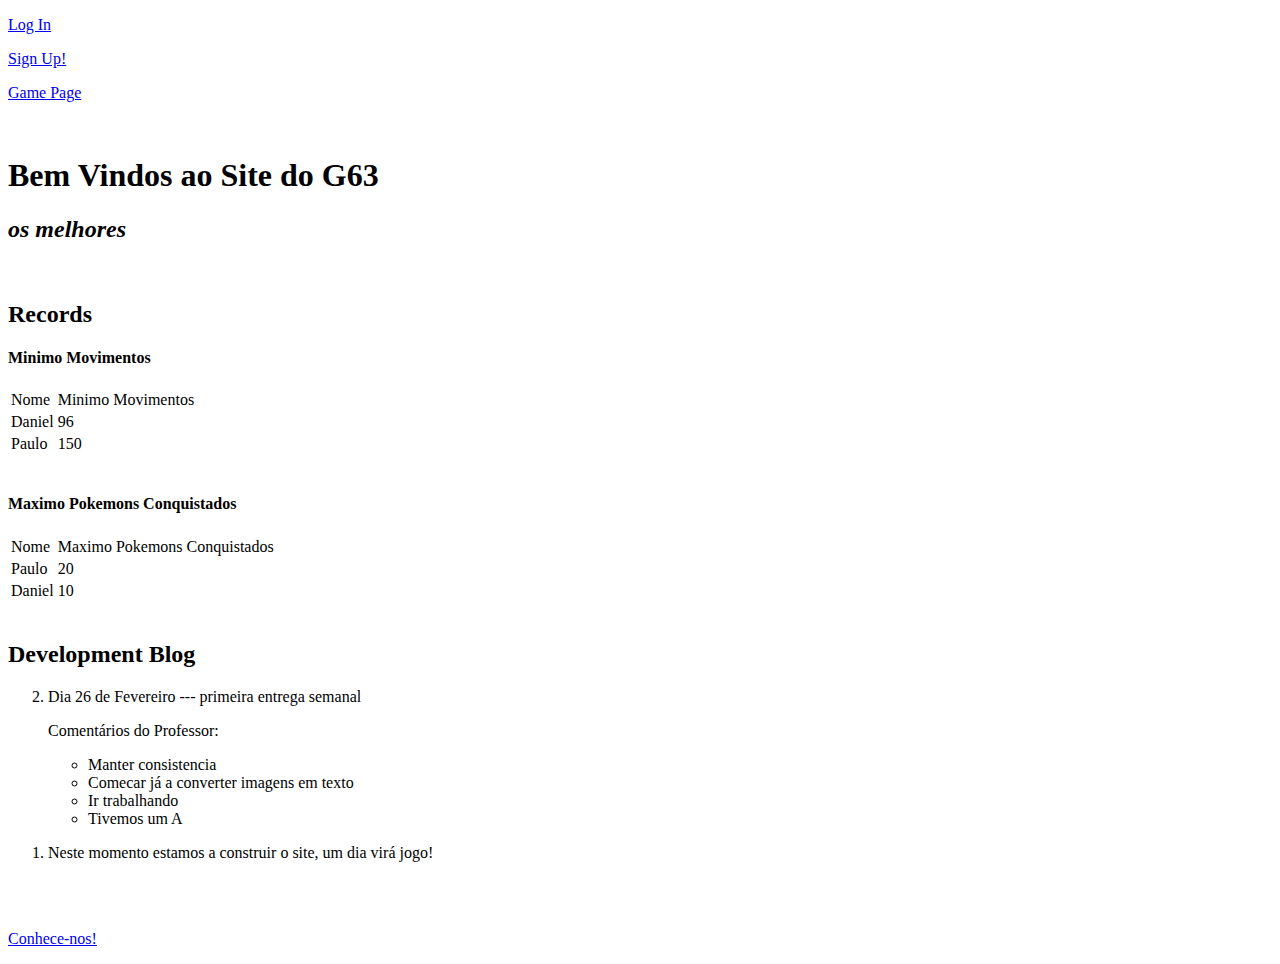
<file: E1/index.html>
<!DOCTYPE html>
<html>
    <head>
        <title>
            Nosso Site - G63
        </title>
        <meta charset="utf-8">
    </head>

    <body>
        <p><a href="sign_in.html">Log In</a></p>
        <p><a href="sign_up.html">Sign Up!</a></p>
        <p><a href="game_page.html"> Game Page</a></p>

        <br>
        <h1>Bem Vindos ao Site do G63</h1>
        <h2><em>os melhores</em></h2>
        <br>
        <h2>Records</h2>
        <h4>Minimo Movimentos</h4>
        <table>
            <thead>
                <td>Nome</td>
                <td>Minimo Movimentos</td>
            </thead>
            <tbody>
                <tr>
                    <td>Daniel</td>
                    <td>96</td>
                </tr>
                <tr>
                    <td>Paulo</td>
                    <td>150</td>
                </tr>
            </tbody>
        </table>
        <br>
        <h4>Maximo Pokemons Conquistados</h4>
        <table>
            <thead>
                <td>Nome</td>
                <td>Maximo Pokemons Conquistados</td>
            </thead>
            <tbody>
                <tr>
                    <td>Paulo</td>
                    <td>20</td>
                </tr>
                <tr>
                    <td>Daniel</td>
                    <td>10</td>
                </tr>
            </tbody>
        </table>

        <br>
        <h2>Development Blog</h2>
        <ol reversed>
            <li>
                <p>Dia 26 de Fevereiro --- primeira entrega semanal</p>
                <p>Comentários do Professor:</p>
                <ul>
                    <li>Manter consistencia</li>
                    <li>Comecar já a converter imagens em texto</li>
                    <li>Ir trabalhando</li>
                    <li>Tivemos um A</li>
                </ul>
            </li>
            <li>
                <p>Neste momento estamos a construir o site, um dia virá jogo!</p>
            </li>
        </ol>
        <br><br>
        <p><a href="creators.html"> Conhece-nos!</a></p>
    </body>
</html>
</file>
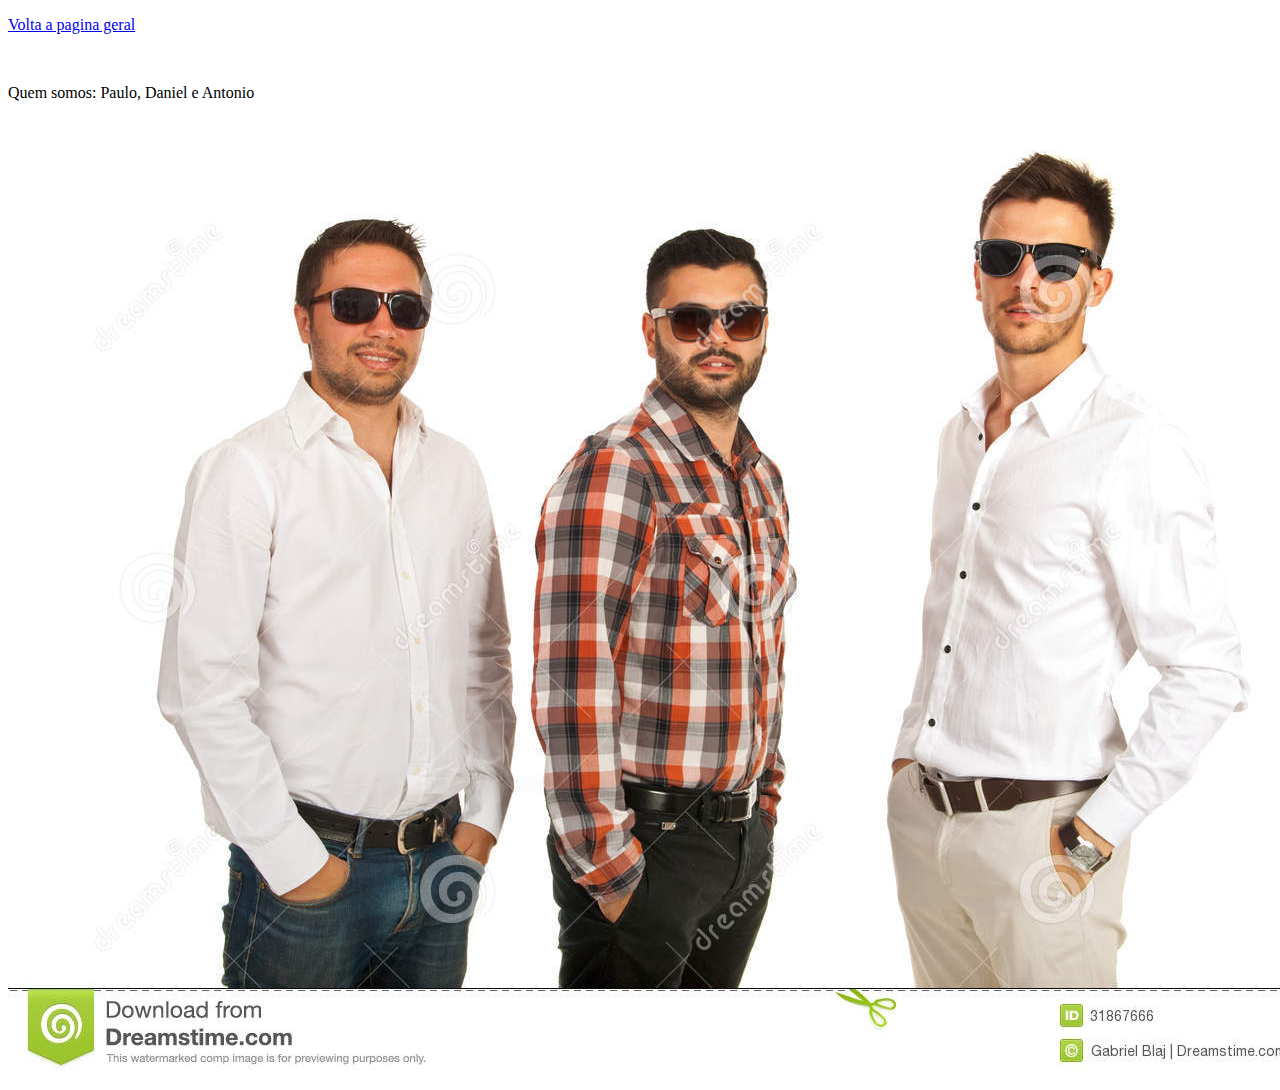
<file: E1/creators.html>
<!DOCTYPE html>
<html>
    <head>
        <title>
            The Creators
        </title>
        <meta charset="utf-8">
    </head>

    <body>
        <p><a href="index.html">Volta a pagina geral</a></p>
        <br>
        <p>Quem somos:
            Paulo, Daniel e Antonio
        </p>
        <img src="Assets/three_guys.jpeg" alt="Three guys with sunglasses">
    </body>
</html>
</file>
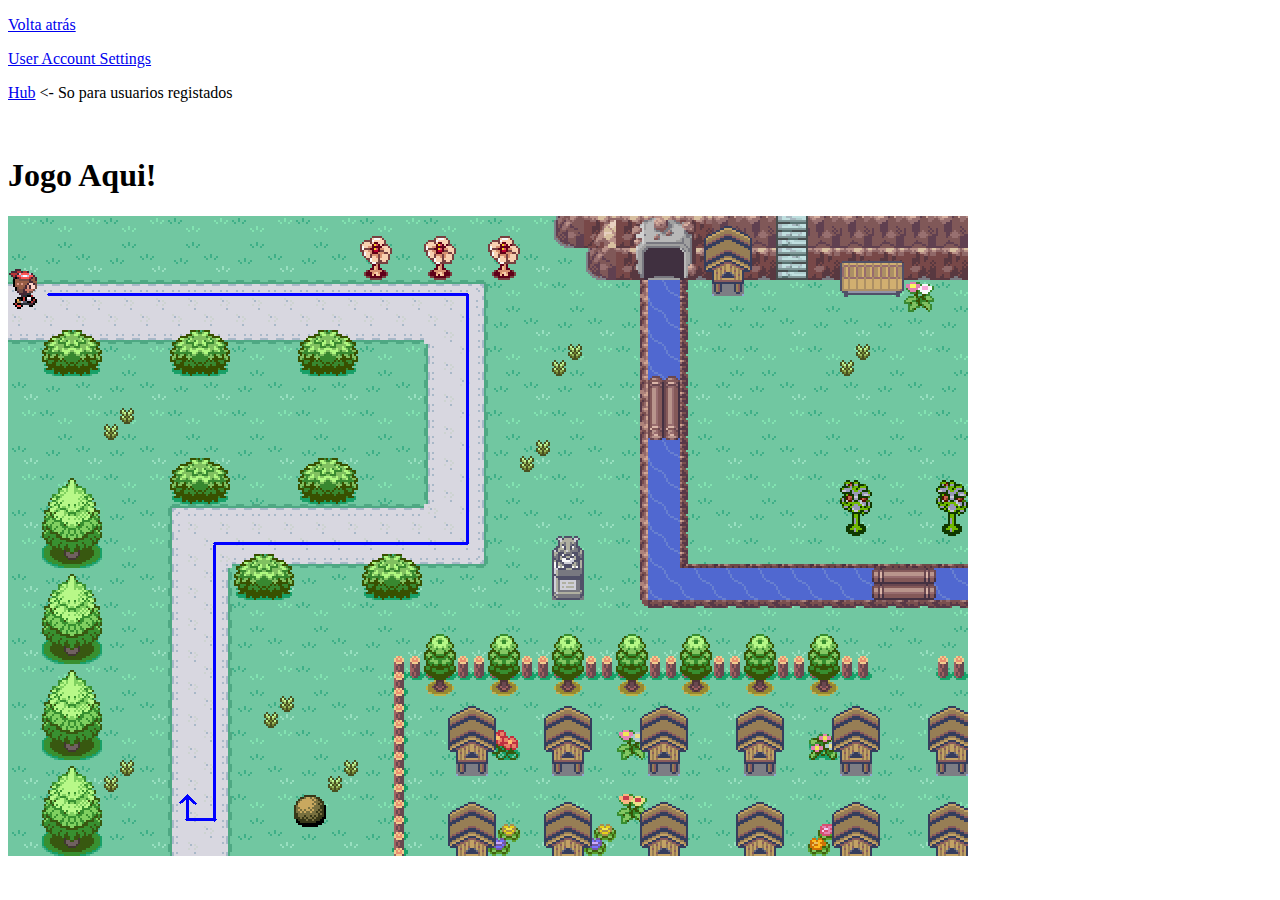
<file: E1/game_page.html>
<!DOCTYPE html>
<html>
    <head>
        <title>
            Game Page
        </title>
        <meta charset="utf-8">
    </head>

    <body>
        <p><a href="index.html">Volta atrás</a></p>
        <p><a href="settings.html">User Account Settings</a></p>
        <p><a href="hub.html">Hub</a> <- So para usuarios registados</p>
        <br>
        <h1>Jogo Aqui!</h1>
        <img src="Assets/map2.png" alt="Map of top-down pokemon">
    </body>
</html>
</file>
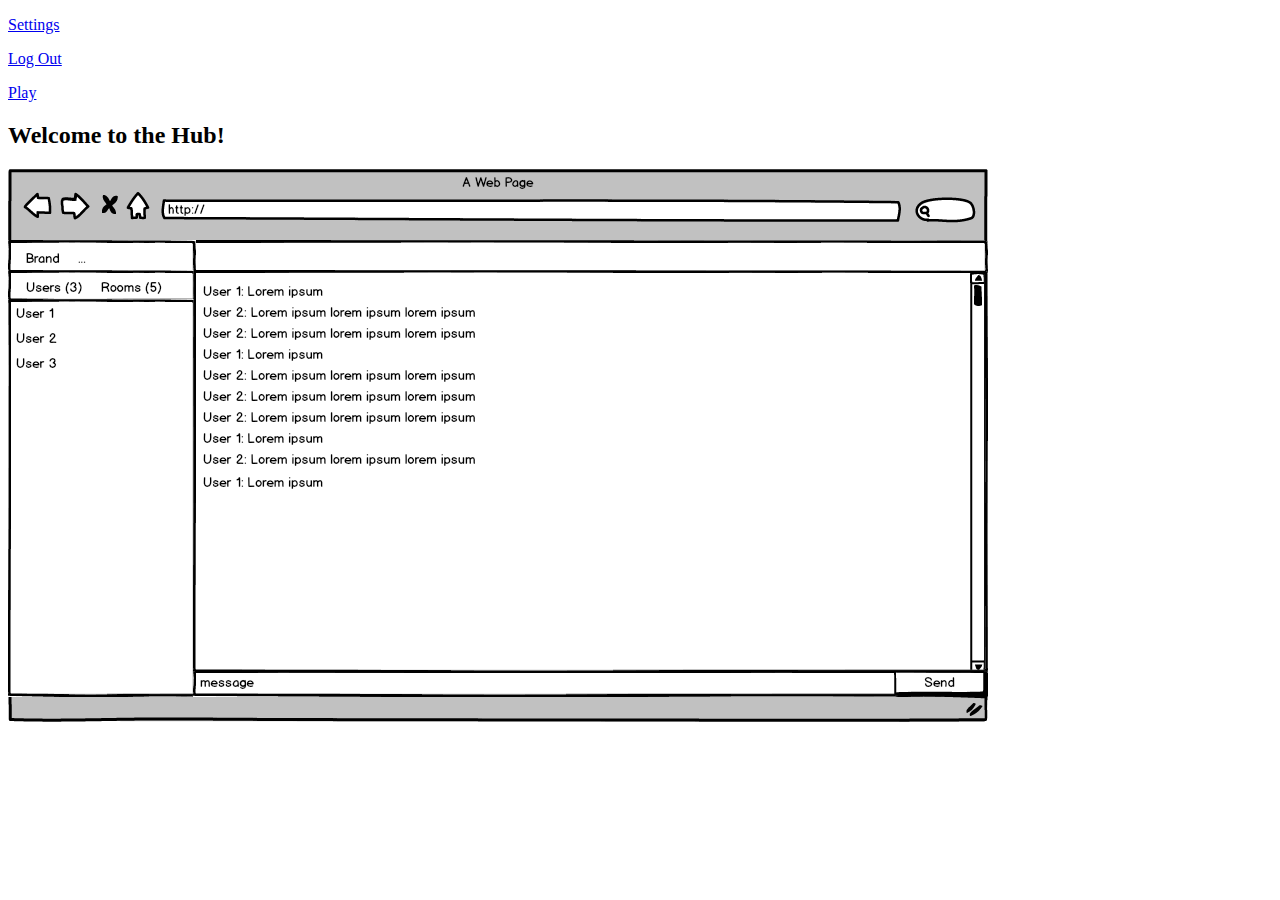
<file: E1/hub.html>
<!DOCTYPE html>
<html>
    <head>
        <title>
            Game Hub
        </title>
        <meta charset="utf-8">
    </head>

    <body>
        <p><a href="settings.html">Settings</a></p>
        <p><a href="index.html">Log Out</a></p>
        <p><a href="game_page.html">Play</a></p>
        <h2>Welcome to the Hub!</h2>
        <img src="Assets/chat.png" alt="Game hub for chatting">
    </body>
</html>
</file>
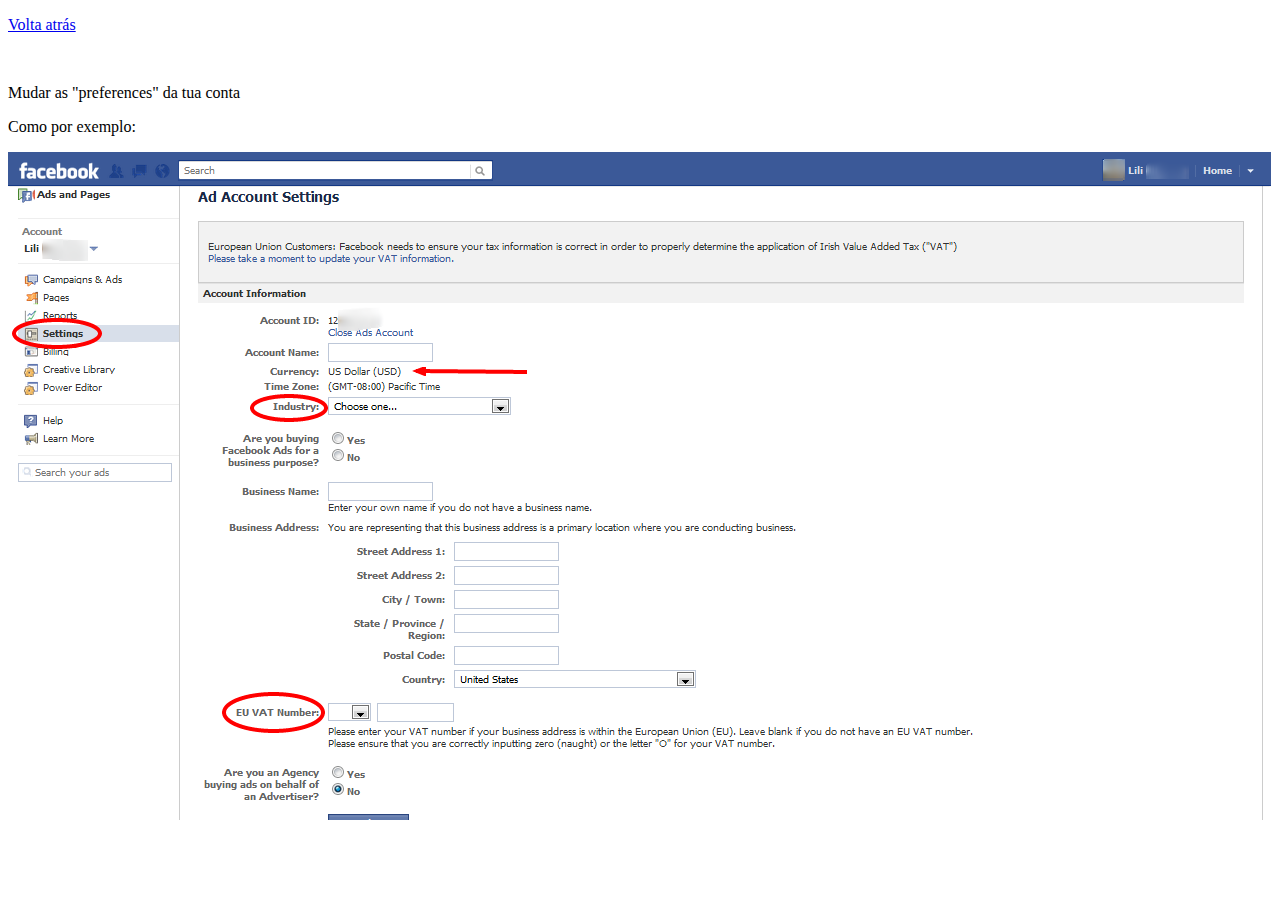
<file: E1/settings.html>
<!DOCTYPE html>
<html>
    <head>
        <title>
            Preferences
        </title>
        <meta charset="utf-8">
    </head>

    <body>
        <p><a href="game_page.html">Volta atrás</a></p>
        <br>
        <p>Mudar as "preferences" da tua conta</p>
        <p>Como por exemplo:</p>
        <img src="Assets/account_settings.png" alt="Facebook account settings">
    </body>
</html>
</file>
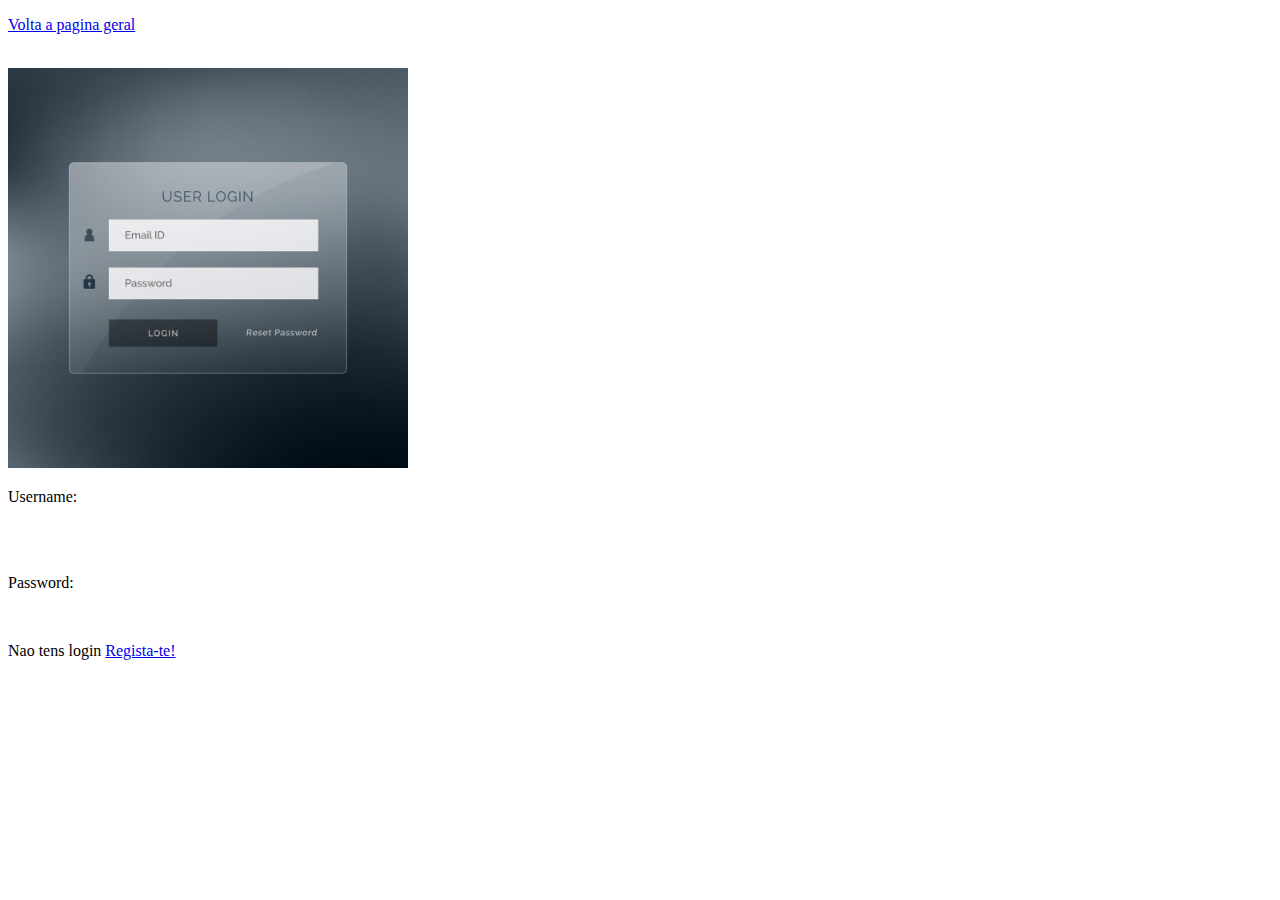
<file: E1/sign_in.html>
<!DOCTYPE html>
<html>
    <head>
        <title>
            Sign In
        </title>
        <meta charset="utf-8">
    </head>

    <body>
        <p><a href="index.html">Volta a pagina geral</a></p>
        <br>
        <img src="Assets/user_login.jpeg" alt="Sign In page" height="400">
        <br>
        <p>Username:</p>
        <br><br>
        <p>Password:</p>
        <br>
        <p>Nao tens login <a href="sign_up.html">Regista-te!</a></p>
    </body>
</html>
</file>
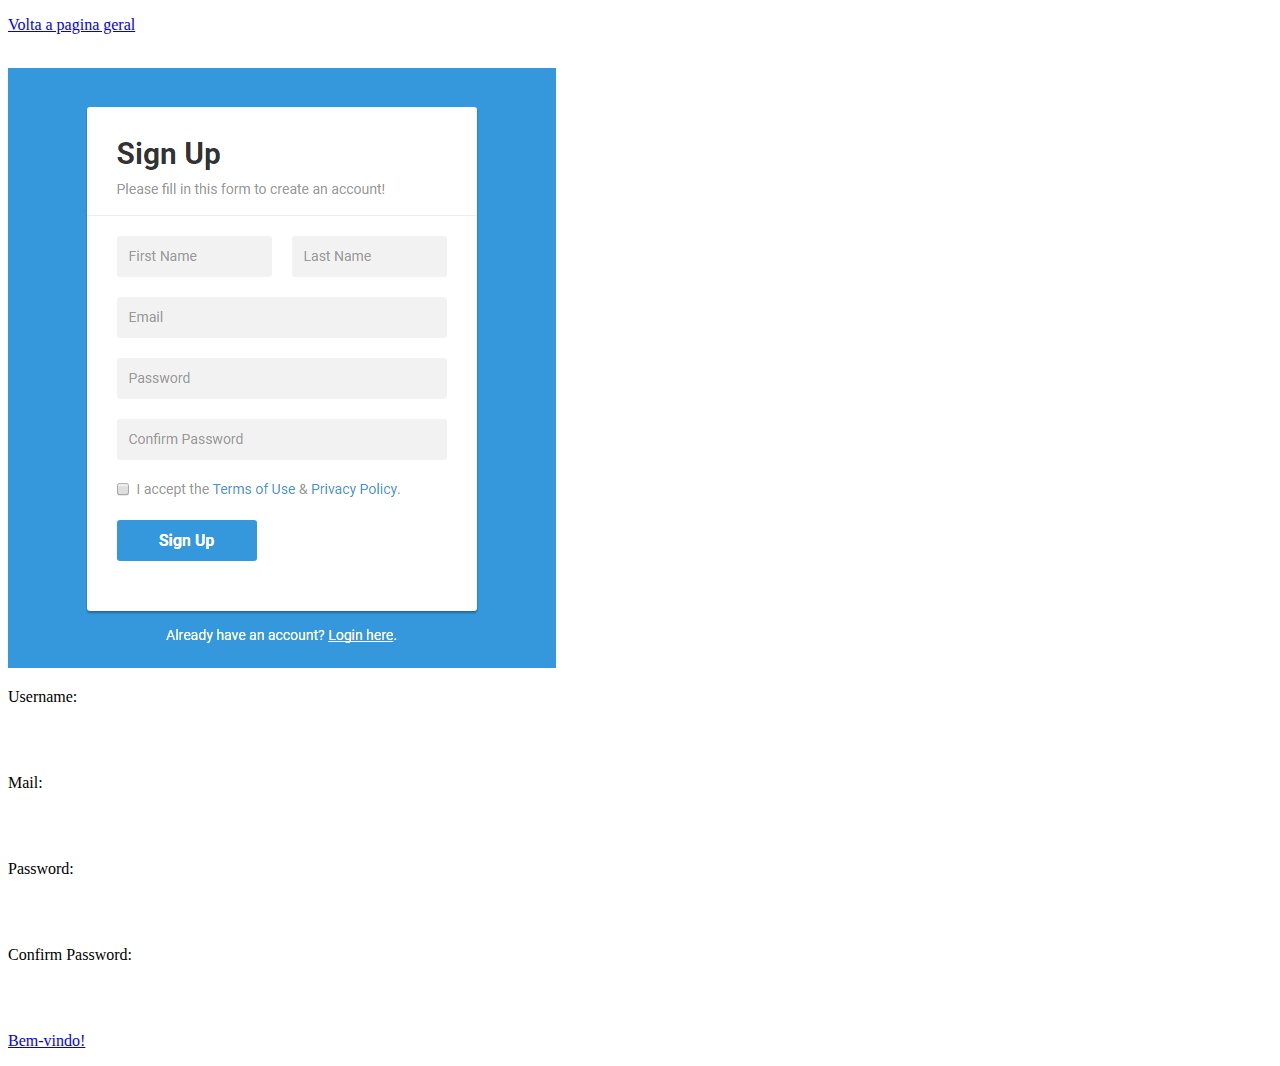
<file: E1/sign_up.html>
<!DOCTYPE html>
<html>
    <head>
        <title>
            Sign Up
        </title>
        <meta charset="utf-8">
    </head>

    <body>
        <p><a href="index.html">Volta a pagina geral</a></p>
        <br>
        <img src="Assets/sign_up.png" alt="Sign up image">
        <p>Username:</p>
        <br><br>
        <p>Mail:</p>
        <br><br>
        <p>Password:</p>
        <br><br>
        <p>Confirm Password:</p>
        <br><br>
        <p><a href="hub.html">Bem-vindo!</a></p>
    </body>
</html>
</file>
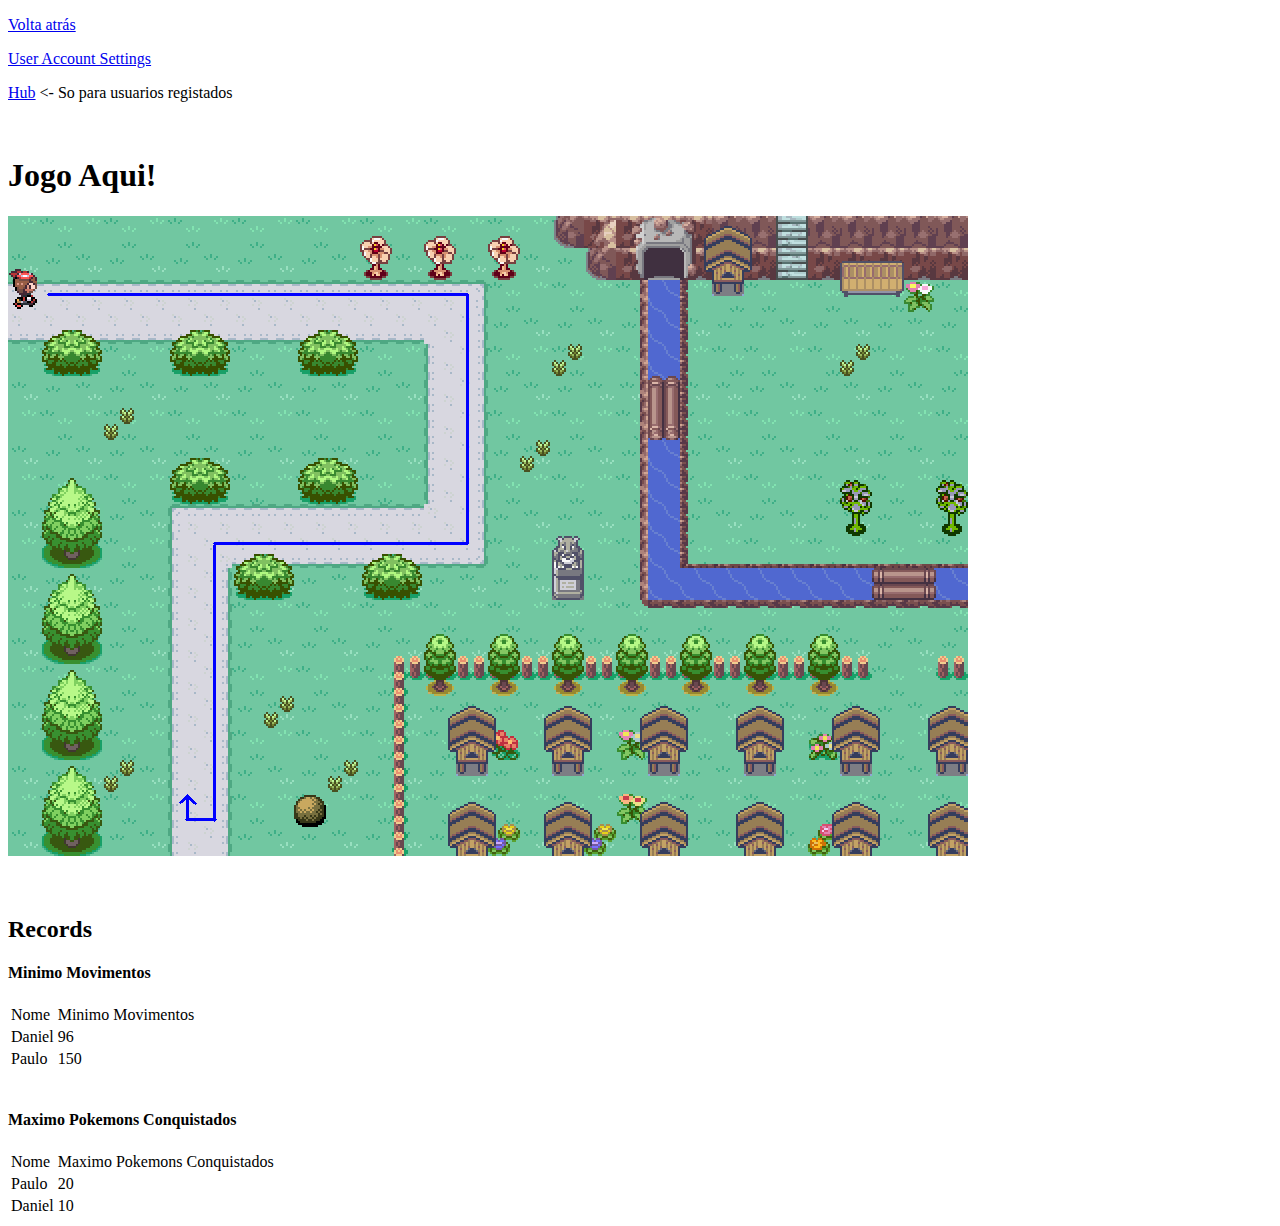
<file: E2/game_page.html>
<!DOCTYPE html>
<html>
    <head>
        <title>
            Game Page
        </title>
        <meta charset="utf-8">
    </head>

    <body>

        <p><a href="index.html">Volta atrás</a></p>
        <p><a href="settings.html">User Account Settings</a></p>
        <p><a href="hub.html">Hub</a> <- So para usuarios registados</p>
        <br>
        <h1>Jogo Aqui!</h1>
        <img src="Assets/map2.png" alt="Map of top-down pokemon">
        <br>
        <br>
        <br>
        <h2>Records</h2>
        <h4>Minimo Movimentos</h4>
        <table>
            <thead>
                <td>Nome</td>
                <td>Minimo Movimentos</td>
            </thead>
            <tbody>
                <tr>
                    <td>Daniel</td>
                    <td>96</td>
                </tr>
                <tr>
                    <td>Paulo</td>
                    <td>150</td>
                </tr>
            </tbody>
        </table>
        <br>
        <h4>Maximo Pokemons Conquistados</h4>
        <table>
            <thead>
                <td>Nome</td>
                <td>Maximo Pokemons Conquistados</td>
            </thead>
            <tbody>
                <tr>
                    <td>Paulo</td>
                    <td>20</td>
                </tr>
                <tr>
                    <td>Daniel</td>
                    <td>10</td>
                </tr>
            </tbody>
        </table>
    </body>
</html>
</file>
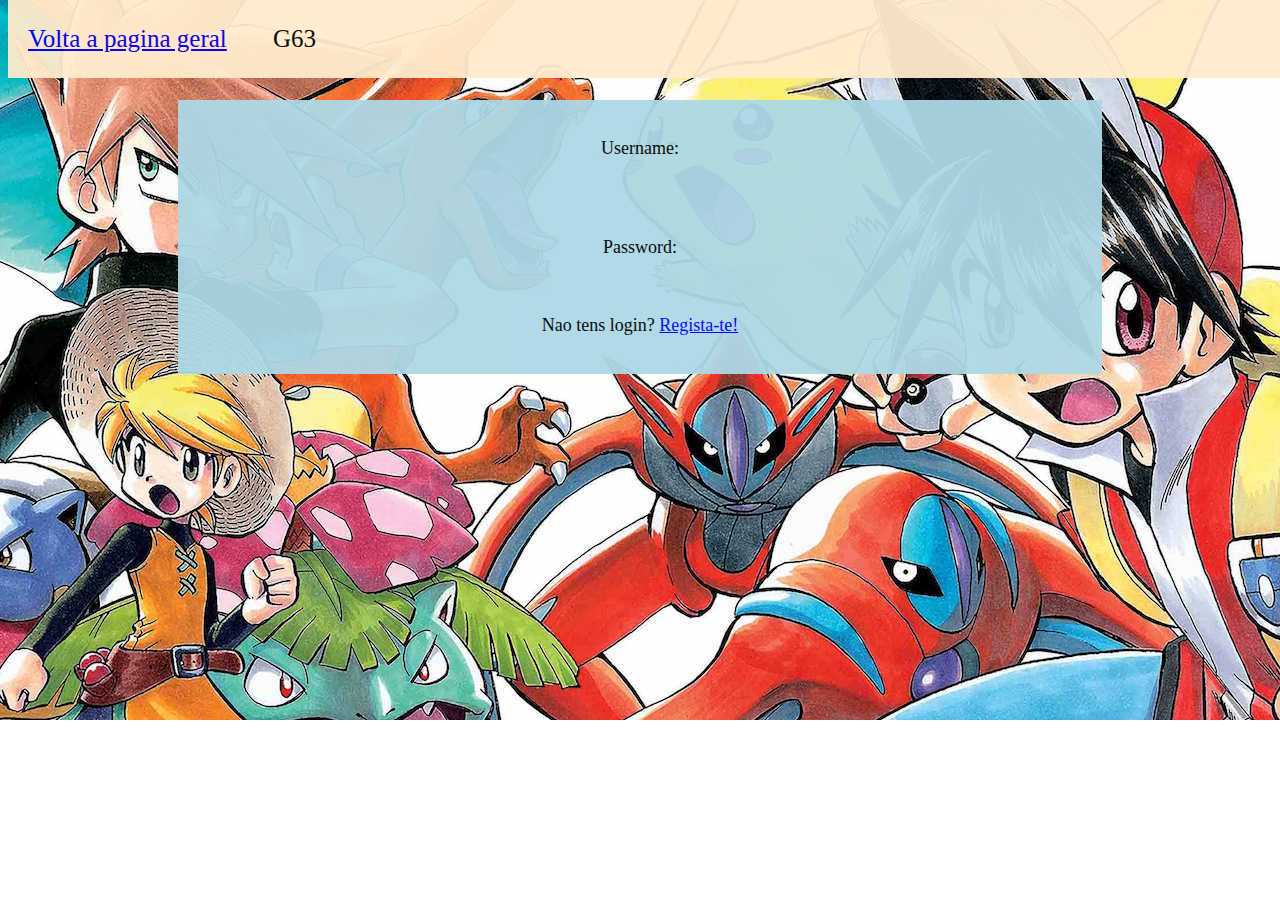
<file: E2/sign_in.html>
<!DOCTYPE html>
<html>
    <head>
        <title>
            Sign In
        </title>
        <meta charset="utf-8">
        <link rel="stylesheet" type="text/css" href="sign_in.css" />
    </head>

    <body>
        <div id="header">
            <p><a href="index.html">Volta a pagina geral</a></p>
            <p>G63</p>
        </div>
        <div id="container">
            <!--
            <img src="Assets/user_login.jpeg" alt="Sign In page" height="400">
            -->
            <p>Username:</p>
            <br><br>
            <p>Password:</p>
            <br>
            <p>Nao tens login? <a href="sign_up.html">Regista-te!</a></p>
        </div>
    </body>
</html>
</file>
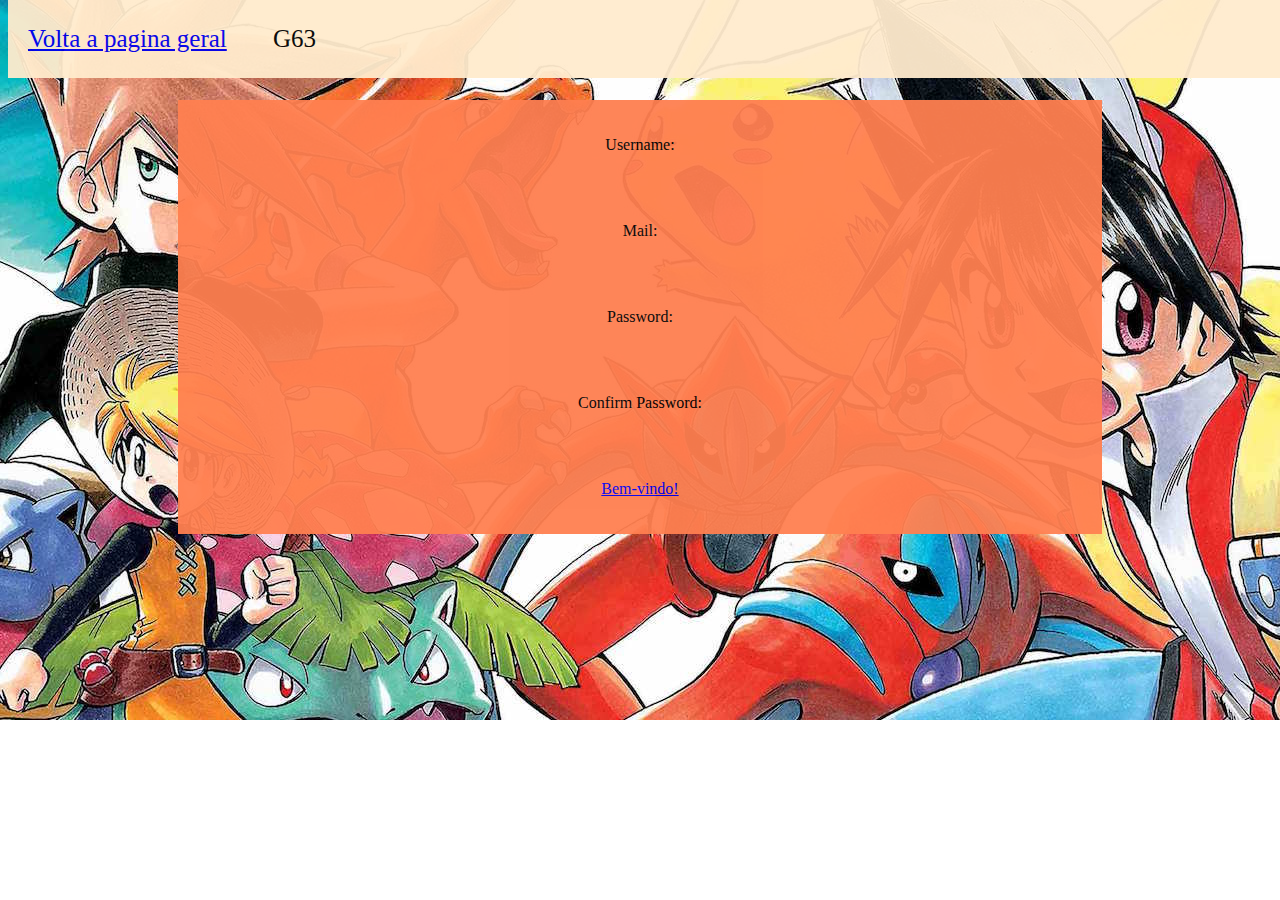
<file: E2/sign_up.html>
<!DOCTYPE html>
<html>
    <head>
        <title>
            Sign Up
        </title>
        <meta charset="utf-8">
        <link rel="stylesheet" type="text/css" href="sign_up.css" />
    </head>

    <body>
        <div id="header">
            <p><a href="index.html">Volta a pagina geral</a></p>
            <p>G63</p>
        </div>
        <div id="container">
            <p>Username:</p>
            <br><br>
            <p>Mail:</p>
            <br><br>
            <p>Password:</p>
            <br><br>
            <p>Confirm Password:</p>
            <br><br>
            <p><a href="hub.html">Bem-vindo!</a></p>
        </div>
    </body>
</html>
</file>
<file: E2/sign_in.css>
body {
    background-image: url(Assets/pokemon/drawing.jpeg);
    background-repeat: no-repeat;
    background-size: cover;
}

#header {
    opacity: 0.95;
    background-color: blanchedalmond;
    width: 100%;
    top: 0;
    margin: 0;
    height: auto;
    font-size: 25px;
    position: fixed;
}

#header p {
    display: inline-block;
    padding: 0 20px 0 20px;
}

#container {
    opacity: 0.95;
    background-color: lightblue;
    width: 70%;
    margin: 100px auto 0 auto;
    /*
        Pq clear:both nao funciona?!
    */
    text-align: center;
    font-size: large;
    padding: 20px;
}
</file>
<file: E2/sign_up.css>
body {
    background-image: url(Assets/pokemon/drawing.jpeg);
    background-repeat: no-repeat;
    background-size: cover;
}

#header {
    opacity: 0.95;
    background-color: blanchedalmond;
    width: 100%;
    top: 0;
    margin: 0;
    height: auto;
    font-size: 25px;
    position: fixed;
}

#header p {
    display: inline-block;
    padding: 0 20px 0 20px;
}

#container {
    opacity: 0.95;
    background-color: coral;
    width: 70%;
    margin: 100px auto 30px auto;
    text-align: center;
    padding: 20px;
}
</file>
